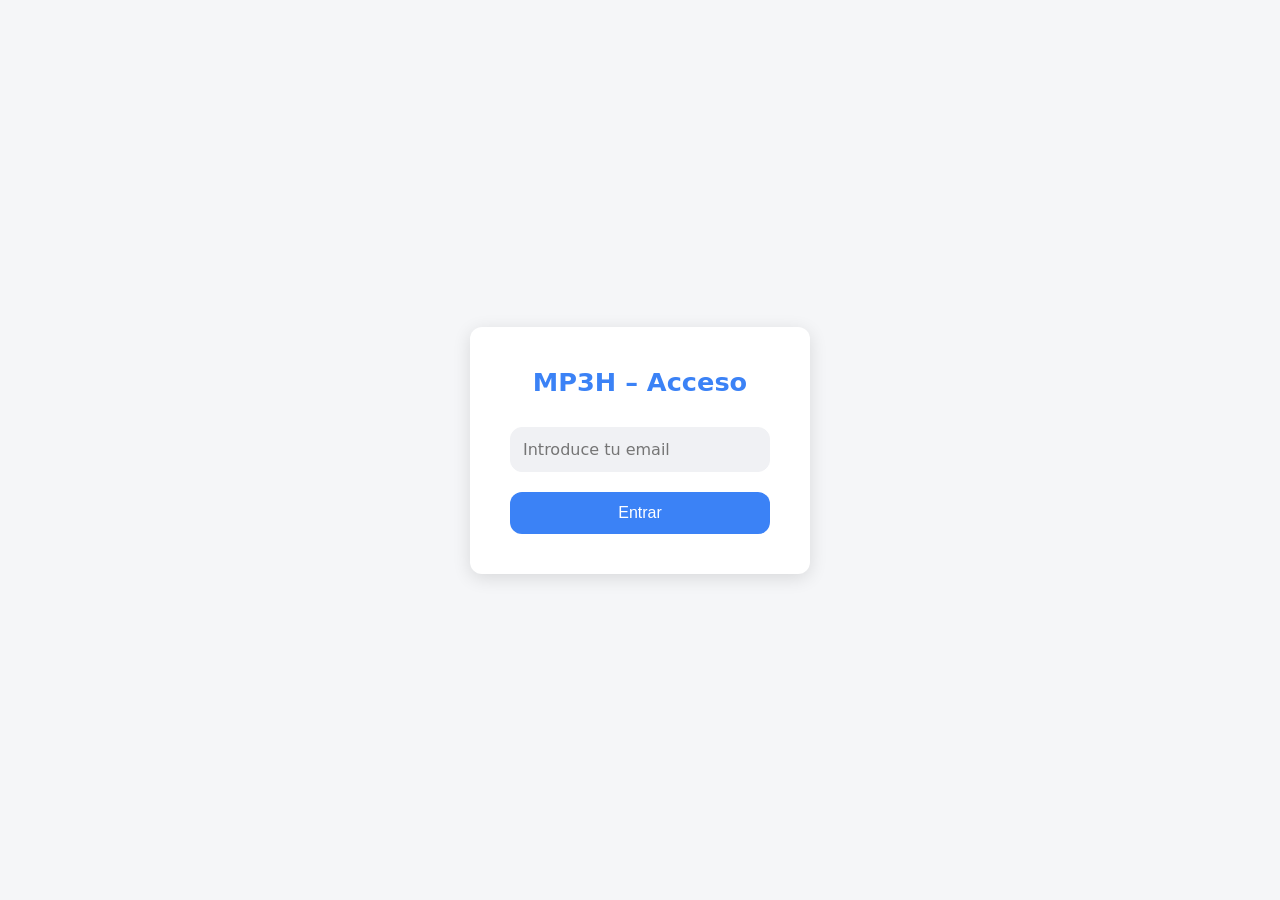
<file: index.html>
<!DOCTYPE html>
<html lang="es">
<head>
<meta charset="UTF-8">
<meta name="viewport" content="width=device-width, initial-scale=1">
<title>Lista de discos</title>

<link rel="stylesheet" href="styles.css">
</head>

<body>

<header class="top-header">
    <!-- Línea 1: título -->
    <div class="header-title">
        <h1>MP3H – Lista de discos</h1>
    </div>

    <!-- Línea 2: iconos -->
    <div class="header-actions">
		
		<div class="nav-dropdown">
			<span id="btnNavMenu" class="header-icon">
				<svg viewBox="0 0 24 24">
					<line x1="3" y1="6" x2="21" y2="6"></line>
					<line x1="3" y1="12" x2="21" y2="12"></line>
					<line x1="3" y1="18" x2="21" y2="18"></line>
				</svg>
			</span>
			<div id="navDropdownMenu" class="nav-dropdown-content">
				<a href="index.html" class="nav-item active">Discos</a>
				<a href="nuevosgrupos.html" class="nav-item">Grupos</a>
				<a href="librosjjtl.html" class="nav-item">Libros</a>
			</div>
		</div>
		
		<input id="search" class="header-search" type="text" placeholder="Buscar banda, disco, comentarios…">

        <!-- Reset JSON -->
        <span id="btnReset" class="header-icon" title="Reimportar JSON">
            <svg viewBox="0 0 24 24">
                 <path d="M12 2a10 10 0 1 0 10 10h-2a8 8 0 1 1-8-8v3l4-4-4-4v3z"/>
            </svg>
        </span>

        <!-- Panel de filtros -->
        <span id="btnPanel" class="header-icon" title="Filtros">
            <svg viewBox="0 0 24 24">
                <path d="M3 6h18M6 12h12M10 18h4" stroke-linecap="round"/>
            </svg>
        </span>

        <!-- Ir a nuevos grupos 
        <a href="nuevosgrupos.html" class="header-icon" title="Listado de grupos">
            <svg viewBox="0 0 24 24">
				<path d="M12 14c1.381 0 2.631-.56 3.536-1.465.904-.904 1.464-2.154 1.464-3.535s-.56-2.631-1.464-3.535c-.905-.905-2.155-1.465-3.536-1.465s-2.631.56-3.536 1.465c-.904.904-1.464 2.154-1.464 3.535s.56 2.631 1.464 3.535c.905.905 2.155 1.465 3.536 1.465z
				M20 15c.69 0 1.315-.279 1.768-.731.453-.452.732-1.077.732-1.769 0-.69-.279-1.315-.732-1.768-.453-.453-1.078-.732-1.768-.732-.691 0-1.316.279-1.769.732-.452.453-.731 1.078-.731 1.768 0 .691.279 1.316.731 1.769s1.078.731 1.769.731z
				M20 15.59c-1.331 0-2.332.406-2.917.968-1.115-.917-2.878-1.558-5.083-1.558-2.266 0-3.995.648-5.092 1.564-.596-.565-1.608-.974-2.908-.974-2.188 0-3.5 1.09-3.5 2.182 0 .545 1.312 1.092 3.5 1.092.604 0 1.146-.051 1.623-.133l-.04.27c0 1 2.406 2 6.417 2 3.762 0 6.417-1 6.417-2l-.02-.255c.463.073.995.118 1.603.118 2.051 0 3.5-.547 3.5-1.092 0-1.092-1.373-2.182-3.5-2.182z
				M4 15c.69 0 1.315-.279 1.768-.732.453-.453.732-1.078.732-1.768 0-.689-.279-1.314-.732-1.768-.453-.452-1.078-.732-1.768-.732-.691 0-1.316.28-1.769.732-.452.454-.731 1.079-.731 1.768 0 .69.279 1.315.731 1.768.453.453 1.078.732 1.769.732z"/>
            </svg>
        </a>
		-->
    </div>

	<div id="panelFiltros" class="panel-filtros">
		<button id="closePanel" class="panel-close-icon btn-icon">
			<svg viewBox="0 0 24 24">
				<path d="M18 6L6 18M6 6l12 12" stroke-linecap="round"/>
			</svg>
		</button>
		<h3>Ordenación</h3>
		<div class="ordenacion-row">
			<select id="sortField">
				<option value="">Ordenar por…</option>
				<option value="Pos">Item</option>
				<option value="Banda">Banda</option>
				<option value="Disco">Disco</option>
				<option value="Genero">Género</option>
				<option value="Estado">Estado</option>
				<option value="Puntuacion">Puntuación</option>
				<option value="Emision">Fecha de emisión</option>
			</select>

			<select id="sortDir">
				<option value="asc">Ascendente</option>
				<option value="desc" selected>Descendente</option>
			</select>
		</div>
		<h3>Filtros</h3>
		<div class="filters">
			<h5 style="margin-top: 5px;margin-bottom: 5px;">Por genero</h5>
			<select id="filterGenero">
				<option value="">Todos los géneros</option>
			</select>
			<h5 style="margin-top: 5px;margin-bottom: 5px;">Por estado</h5>
			<div id="filterEstado" class="multi-select">
				<span data-value="---" class="pill">---</span>
				<span data-value="Pre-ok" class="pill">Pre-ok</span>
				<span data-value="Ok" class="pill">Ok</span>
				<span data-value="No" class="pill">No</span>
				<span data-value="Disp" class="pill">Disp</span>
			</div>
		</div>
	</div>

	<div id="panelNotify" class="panel-notify">
		<button id="panelNotifyClose" class="panel-notify-close">✕</button>
		<div id="panelNotifyContent"></div>
	</div>


</header>

<main>
	<div class="top-bar">
		<div id="add"><a href="form-edit.html" class="btn-add">Añadir nuevo</a></div>
		<div class="right-group">
			<span id="count">Cargando datos…</span>
			<span id="toggleVista" class="vista-icon" title="Cambiar vista">
				<svg viewBox="0 0 24 24" class="vista-svg">
					<path 
					d="M3 8V6a2 2 0 0 1 2-2h14a2 2 0 0 1 2 2v2M3 8v6m0-6h6m12 0v6m0-6H9m12 6v4a2 2 0 0 1-2 2H9m12-6H9m-6 0v4a2 2 0 0 0 2 2h4m-6-6h6m0-6v6m0 0v6m6-12v12"
					stroke="var(--text)"
					stroke-width="2"
					stroke-linecap="round"
					stroke-linejoin="round"
					fill="none"
					/>
					<path 
						d="M3 6a2 2 0 0 1 2-2h14a2 2 0 0 1 2 2v2H3V6z"
						fill="var(--text)"
						opacity="0.25"
					/>
				</svg>
			</span>
		</div>
	</div>
    <div id="grid" class="grid"></div>
	<div id="modalIA" class="modal-ia"></div>
</main>

<script>
window.MP3H_CONFIG = {
    tipo: "discos",
    json: "get?dataset=mp3h",
    update: "update?dataset=mp3h",
    formulario: "form-edit.html",
    apiKey: "",
	defaultModoVista: "cards",
	defaultSortField: "Pos", 
    defaultSortDir: "desc",
    campos: [
        "Pos","Banda","Disco","Genero",
        "Emision Disco","Estado","Comentarios",
        "Puntuacion","Fuente Puntuacion"
    ],
	estadosSeleccionados: ["---", "Pre-ok", "Ok"]
};
</script>
<script type="module" src="script_scalable.js"></script>


</body>
</html>
</file>
<file: styles.css>
/* =========================================================
   VARIABLES BASE
   ========================================================= */
:root {
    --radius: 12px;
    --shadow: 0 8px 25px rgba(0,0,0,0.15);
}

/* =========================================================
   MODO CLARO (por defecto)
   ========================================================= */
@media (prefers-color-scheme: light) {
    :root {
        --bg: #f5f6f8;
        --panel: #ffffff;
        --panel-light: #f0f1f4;
        --text: #1a1b1e;
        --text-dim: #4b5563;
        --accent: #3b82f6;
        --accent2: #6366f1;
        --shadow: 0 4px 18px rgba(0,0,0,0.12);
		--estado-preok-bg:#0284C71a;
		--estado-ok-bg: #7C3AED1a;
		--estado-no-bg: #DC26261a;
		--estado-disp-bg: #16A34A1a;
	}
}

/* =========================================================
   MODO OSCURO
   ========================================================= */
@media (prefers-color-scheme: dark) {
    :root {
        --bg: #0f0f10;
        --panel: #1a1b1e;
        --panel-light: #232428;
        --text: #e5e7eb;
        --text-dim: #9ca3af;
        --accent: #6366f1;
        --accent2: #3b82f6;
        --shadow: 0 8px 25px rgba(0,0,0,0.35);
		--estado-preok-bg:#0284C732;
		--estado-ok-bg: #7C3AED32;
		--estado-no-bg: #DC262632;
		--estado-disp-bg: #16A34A32;
    }
}

/* =========================================================
   BODY
   ========================================================= */
* {
    box-sizing: border-box;
}

body {
    margin: 0;
    background: var(--bg);
    color: var(--text);
    font-family: "Inter", system-ui, sans-serif;
    font-size: 1rem;
}
input, select, textarea {
    font-family: inherit;
}

/* =========================================================
   HEADER
   ========================================================= */
header {
    padding: 1.5rem 2rem;
    background: var(--panel);
    border-bottom: 1px solid #2c2d31;
    display: flex;
    flex-wrap: wrap;
    gap: 1rem;
    align-items: center;
    justify-content: space-between;
}

header h1 {
    margin: 0;
    font-size: 1.6rem;
    font-weight: 600;
    background: linear-gradient(90deg, var(--accent), var(--accent2));
    -webkit-background-clip: text;
    color: transparent;
}
main {
    padding: 1.5rem 2rem;
}

#count {
    /*margin-bottom: 1rem;*/
    font-size: 0.95rem;
    color: var(--text-dim);
}

/* =========================================================
   MENÚ DESPLEGABLE DE NAVEGACIÓN
   ========================================================= */
.nav-dropdown {
    position: relative;
    display: inline-flex;
}

/* Ajuste para que el botón herede exactamente el estilo de .header-icon */
.nav-dropdown .header-icon {
    background: var(--panel-light) !important;
    border-radius: var(--radius);
    width: 36px;
    height: 36px;
    display: flex;
    align-items: center;
    justify-content: center;
    transition: 0.2s;
}

.nav-dropdown .header-icon:hover,
.nav-dropdown .header-icon.active {
    background: var(--accent) !important;
}

.nav-dropdown .header-icon:hover svg,
.nav-dropdown .header-icon.active svg {
    stroke: #ffffff;
}

/* Caja desplegable */
.nav-dropdown-content {
    display: none;
    position: absolute;
    top: calc(100% + 8px);
    left: 0; /* Cambia a 'right: 0;' si pones el botón en la esquina derecha */
    min-width: 200px;
    background: var(--panel);
    border: 1px solid rgba(128, 128, 128, 0.2);
    border-radius: var(--radius);
    box-shadow: var(--shadow);
    padding: 6px;
    z-index: 1500;
    flex-direction: column;
    gap: 4px;
}

.nav-dropdown-content.show {
    display: flex;
    animation: fadeInDown 0.18s ease-out;
}

/* Enlaces internos */
.nav-item {
    color: var(--text);
    text-decoration: none;
    padding: 0.6rem 0.85rem;
    border-radius: calc(var(--radius) - 4px);
    font-size: 0.9rem;
    font-weight: 500;
    transition: background 0.15s ease, color 0.15s ease;
    display: flex;
    align-items: center;
    justify-content: space-between;
}

.nav-item:hover {
    background: var(--panel-light);
    color: var(--accent);
}

/* Opcional: marcar la página actual */
.nav-item.active {
    background: var(--estado-preok-bg);
    color: var(--accent);
    font-weight: 600;
}

@keyframes fadeInDown {
    from {
        opacity: 0;
        transform: translateY(-6px);
    }
    to {
        opacity: 1;
        transform: translateY(0);
    }
}

/* =========================================================
   CONTENEDOR PRINCIPAL / PANELS
   ========================================================= */
.container {
    max-width: 1200px;
    margin: auto;
    padding: 20px;
}
.title {
	font-size: 1.4rem;
	font-weight: 600;
}
.top-bar {
    display: flex;
    justify-content: space-between;
    align-items: center;
    margin-bottom: 10px;
}
.right-group {
    display: flex;
    align-items: center;
    gap: 12px; /* separación entre contador e icono */
}
/* PANEL DESLIZANTE */
.panel-filtros {
    position: fixed;
    top: 0;
    right: -340px;
    width: 340px;
    height: 100vh;
    background: var(--panel);
    box-shadow: -4px 0 15px rgba(0,0,0,0.4);
    padding: 1rem;
    transition: right 0.3s ease;
    overflow-y: auto;
    z-index: 999;
}

.panel-filtros.open {
    right: 0;
}

.filters-panel {
    display: flex;
    flex-direction: column;
    gap: 1rem; /* separación vertical */
}

/* Inputs y selects en vertical */
.filters-panel input,
.filters-panel select {
    width: 100%;
    padding: 0.55rem 0.75rem;
    border-radius: var(--radius);
    border: 1px solid #3a3b3f;
    background: var(--panel-light);
    color: var(--text);
    font-size: 0.9rem;
}

/* filterEstado se mantiene horizontal */
#panelFiltros #filterEstado.multi-select {
    display: flex;
    flex-wrap: wrap;
    gap: 0.5rem;
	flex-direction: column;
}

#panelFiltros .filters {
    display: flex;
    flex-direction: column;
    gap: 1rem;
	align-items: flex-start;
}

#panelFiltros .ordenacion-row {
    display: flex;
    gap: 0.8rem;
    margin-bottom: 1rem;
}

#panelFiltros .ordenacion-row select {
    flex: 1;
}
.panel-close-icon {
    position: absolute;
    top: 12px;
    right: 12px;

    display: flex;
    align-items: center;
    justify-content: center;
    cursor: pointer;
    z-index: 1001;
}

.panel-close-icon svg {
    width: 22px;
    height: 22px;
    stroke: var(--text);
    stroke-width: 2;
    fill: none;
    transition: 0.2s ease;
}

.panel-close-icon:hover svg {
    stroke: var(--accent);
    transform: scale(1.12);
}

.btn-icon {
    background: none !important;
    border: none !important;
    padding: 0 !important;
    margin: 0 !important;

    appearance: none !important;
    -webkit-appearance: none !important;

    outline: none !important;
    box-shadow: none !important;

    cursor: pointer;
    -webkit-tap-highlight-color: transparent;

    /* Evita que el hover global de button afecte */
    pointer-events: auto;
}

.btn-icon:hover {
    background: none !important; /* 🔥 elimina el hover azul del button */
}
/*PANEL DESLIZANTE DE NOTIFICACION*/
.panel-notify {
    position: fixed;
    right: 0;
    top: 0;
    width: 340px;
    height: 100vh;
    background: var(--panel);
    box-shadow: -4px 0 12px rgba(0,0,0,0.4);
    padding: 1rem;
    overflow-y: auto;
    transform: translateX(100%);
    transition: transform 0.3s ease;
    z-index: 2000;
}

.panel-notify.open {
    transform: translateX(0);
}

.panel-notify-close {
    position: absolute;
    top: 12px;
    right: 12px;
    background: var(--panel-light);
    border: none;
    color: var(--text);
    font-size: 20px;
    width: 32px;
    height: 32px;
    border-radius: var(--radius);
    cursor: pointer;
    display: flex;
    align-items: center;
    justify-content: center;
    transition: 0.2s;
}

.panel-notify-close:hover {
    background: var(--accent);
    color: white;
}

/* Sinopsis recortada en la tarjeta */
.sinopsis-preview {
    display: -webkit-box;
    -webkit-line-clamp: 3; /* Muestra máximo 3 líneas */
    -webkit-box-orient: vertical;
    overflow: hidden;
    text-overflow: ellipsis;
    margin-top: 8px;
    line-height: 1.4;
}

.btn-ver-sinopsis {
    background: none;
    border: none;
    color: var(--accent, #2563eb);
    font-size: 0.65rem;
    font-weight: 600;
    padding: 6px;
    cursor: pointer;
    display: inline-block;
}

.btn-ver-sinopsis:hover {
    text-decoration: underline;
}

/* Texto completo dentro del panelNotify */
.panel-sinopsis-texto {
    white-space: pre-line;
    line-height: 1.6;
    margin-top: 12px;
}

/* HEADER GENERAL */
.top-header {
    display: flex;
    flex-direction: column;
    gap: 0.8rem;
    padding: 1rem;
    background: var(--panel);
    box-shadow: var(--shadow);
}

/* Línea 1 */
.header-title h1 {
    margin: 0;
    font-size: 1.4rem;
    color: var(--text);
}

/* Línea 2 */
.header-actions {
    display: flex;
    align-items: center;
    gap: 0.8rem;
}

/* Iconos */
.header-icon {
    width: 36px;
    height: 36px;
    background: var(--panel-light);
    border-radius: var(--radius);
    display: flex;
    align-items: center;
    justify-content: center;
    cursor: pointer;
    transition: 0.2s;
    text-decoration: none;
}

.header-icon:hover {
    background: var(--accent);
}

.header-icon svg {
    width: 20px;
    height: 20px;
    stroke: var(--text);
    stroke-width: 2;
    fill: none;
}
.header-icon.active {
    background: var(--accent);
}

.header-search {
    flex: 1;
    padding: 0.55rem 0.75rem;
    border-radius: var(--radius);
    border: 1px solid #3a3b3f;
    background: var(--panel-light);
    color: var(--text);
    font-size: 0.9rem;
}

.modal-ia {
    position: fixed;
    top: 10%;
    left: 50%;
    transform: translateX(-50%);
    background: #1a1b1e;
    padding: 20px;
    border-radius: 12px;
    color: white;
    width: 80%;
    max-width: 500px;
    box-shadow: 0 8px 25px rgba(0,0,0,0.35);
    display: none;
    z-index: 9999;
}
.btn-ia, .btn-ia-libros {
	position:absolute;
	bottom:10px;
	right:10px;
	width:24px;
	height:24px;
    border: none;
    border-radius: 50%;
    cursor: pointer;
	display:flex;
	align-items:center;
	justify-content:center;
	font-size:14px;
	opacity:0.65;
	transition:0.2s;
	background: #fde047;
	box-sizing:border-box
    line-height: 1; /* evita que el emoji deforme el círculo */
    padding: 0;     /* evita que se agrande */
    margin: 0;
	color:#0f0f10;
}
.btn-ia:hover, .btn-ia-libros:hover {
    opacity: 1;
	background: #fde047;
	color:#0f0f10;
}
/* Emoji ℹ️ dentro del círculo */
.btn-ia::before, .btn-ia-libros::before {
    content: "\2139"; /* ℹ️ */
}

/*SPINNERS*/
.spinner {
    width: 32px;
    height: 32px;
    border: 4px solid var(--panel-light);
    border-top-color: var(--accent);
    border-radius: 50%;
    animation: spin 0.8s linear infinite;
    margin: 20px auto;
}

@keyframes spin {
    to { transform: rotate(360deg); }
}

/* =========================================================
   AGRUPACIONES GENÉRICAS
   ========================================================= */
.grupo-container {
    display: contents;
}

.grupo-header {
    grid-column: 1 / -1;
    font-size: 1.25rem;
    font-weight: 600;
    color: var(--text);
    margin: 1.5rem 0 0.5rem 0.2rem;
    padding-bottom: 0.4rem;
    border-bottom: 2px solid var(--panel-light);
    display: flex;
    align-items: center;
    justify-content: space-between;
}

.grupo-header:first-of-type {
    margin-top: 0.5rem;
}

.grupo-count {
    font-size: 0.85rem;
    font-weight: 400;
    color: var(--text-dim);
}

.grupo-grid {
    grid-column: 1 / -1;
    display: grid;
    grid-template-columns: repeat(auto-fit, minmax(260px, 1fr));
    gap: 1.25rem;
    margin-bottom: 1rem;
}

/* =========================================================
   FILTROS
   ========================================================= */
.filters {
    display: flex;
    flex-wrap: wrap;
    gap: 0.75rem;
	align-items: center;
}

.filters input,
.filters select,
.ordenacion-row input,
.ordenacion-row select {
    padding: 0.55rem 0.75rem;
    border-radius: var(--radius);
    border: 1px solid #3a3b3f;
    background: var(--panel-light);
    color: var(--text);
    font-size: 0.9rem;
    transition: 0.2s;
}

.filters input:focus,
.filters select:focus,
.ordenacion-row input:focus,
.ordenacion-row select:focus {
    outline: none;
    border-color: var(--accent);
    box-shadow: 0 0 0 2px rgba(99,102,241,0.3);
}

/* =========================================================
   GRID / CARDS
   ========================================================= */
.cards,
.grid {
    display: grid;
    grid-template-columns: repeat(auto-fit, minmax(260px, 1fr));
	/*grid-template-columns: 1fr;*/
    gap: 1.25rem;
}

.card {
    background: var(--panel);
    border-radius: var(--radius);
    padding: 0.75rem 1.25rem;
    box-shadow: var(--shadow);
    display: flex;
    flex-direction: column;
    gap: 0.6rem;
    transition: transform 0.15s ease, box-shadow 0.15s ease;
	position:relative;
}

.card:hover {
    box-shadow: 0 6px 24px rgba(0,0,0,0.18);
}

.card h2 {
    margin: 0 0 8px;
    font-size: 1.3rem;
    color: var(--text);
}

.card p {
    margin: 4px 0;
    color: var(--text-dim);
    font-size: 0.95rem;
}
.card-header {
    display: flex;
    justify-content: space-between;
    align-items: flex-start;
    gap: 0.5rem;
	flex-direction: column;
}

.card-title {
    font-size: 1.1rem;
    font-weight: 600;
}

.card-subtitle {
    font-size: 0.85rem;
    color: var(--text-dim);
}

.card-body {
    font-size: 0.9rem;
    color: var(--text-dim);
    /*line-height: 1.35rem;*/
}

.card-body-comment {
    font-size: 0.75rem;
}

.card-footer {
    margin-top: 0.4rem;
    font-size: 0.8rem;
    color: var(--text-dim);
    display: flex;
    justify-content: flex-start;
	gap: 6px;
    align-items: center;
}

.card.estado-preok {
    border: 2px solid #0284C7;
	background: var(--estado-preok-bg);
}

.card.estado-ok {
    border: 2px solid #7C3AED;
	background: var(--estado-ok-bg);
}

.card.estado-no {
    border: 2px solid #DC2626;
	background: var(--estado-no-bg);
}

.card.estado-disp {
    border: 2px solid #16A34A;
	background: var(--estado-disp-bg);
}

.libro-leido {
	border-left: 5px solid #16A34A;
	background: #f5f5f5;
}

/* =========================================================
   PILLS / BADGES / TOAST
   ========================================================= */
.pill {
    padding: 0.25rem 0.6rem;
    border-radius: 999px;
    font-size: 0.75rem;
    font-weight: 500;
    display: inline-block;
}

.pill-genero {
    background: #4b5563;
    color: #e5e7eb;
}

.pill-estado {
    padding: 0.25rem 0.6rem;
    border-radius: 999px;
    font-size: 0.75rem;
    font-weight: 500;
    display: inline-block;
}

/* --- (sin revisar) */
/*.pill-estado--- {
    background: #4b5563;
    color: #e5e7eb;
}*/

/* Pre-ok (pendiente pero bien encaminado) */
.pill-estado-preok {
    background: #0284C7 /*#E0F2FE/*#3b82f6*/;
    color: white/*#0369A1/*white*/ /*#111827*/;
}

/* Ok (correcto) */
.pill-estado-ok {
    background: #7C3AED/*#F3E8FF/*#10b981*/;
    color: white/*#6B21A8/*#ecfdf5*/;
}

/* No (incorrecto / descartado) */
.pill-estado-no {
    background: #DC2626 /*#FEE2E2 #b91c1c*/;
    color: white/*#991B1B/*#fee2e2*/;
}

/* Disp (disponible / por usar) */
.pill-estado-disp {
    background: #16A34A/*#DCFCE7/*#3b82f6*/;
    color: white/*#166534/*#eff6ff*/;
}

/* OBSOLETO A Eliminar */
.pill-estado.no {
    background: #b91c1c;
    color: #fee2e2;
}

.pill-emision {
    /*background: #3b82f6;*/
    color: var(--text-dim);
    padding: 0.2rem 0.5rem;
    border-radius: 999px;
    font-size: 0.75rem;
}

.pill-emision.no {
    background: #f59e0b/*#b91c1c*/;
	color: #1e293b;
}

.badge {
    padding: 0.2rem 0.5rem;
    border-radius: 999px;
    border: 1px solid #4b5563;
    font-size: 0.75rem;
}
.multi-select .pill {
	cursor: pointer;
	opacity: 0.6;
	transition: 0.2s;
	border: 1px solid #4b5563;
}

.multi-select .pill.selected {
	opacity: 1;
	background:#6366f1;
	color: #e5e7eb;
}

/* Sin Puntuación */
.badge-score-none {
    background: #4b5563;
    color: #e5e7eb;
    opacity: 0.5;
}

/* Puntuación normal (0–5) */
.badge-score-low {
    background: #374151;
    color: #e5e7eb;
}

/* Puntuación media (6–8) */
.badge-score-mid {
    background: #f59e0b;   /* ámbar */
    color: #1a1b1e;
    font-weight: bold;
}

/* Puntuación alta (8–10) */
.badge-score-high {
    background: #10b981;   /* verde */
    color: #1a1b1e;
    font-weight: bold;
    box-shadow: 0 0 10px #10b98188;
}

/* Estilo base */
.score {
    font-size: 0.9rem;
    font-weight: 600;
}

/* Bajo (0–5) */
.score-low {
    color: #9ca3af;
}

/* Medio (6–8) */
.score-mid {
    color: #f59e0b;
}

/* Alto (8–10) con glow */
.score-high {
    color: #10b981;
    text-shadow: 0 0 6px #10b981aa, 0 0 12px #10b98155;
}

/* Sin puntuación */
.score-none {
    color: #6b7280;
    opacity: 0.6;
}
/* Fuente de la puntuación */
.score-source {
    font-size: 0.75rem;
    font-style: italic;
    color: var(--text-dim);
    opacity: 0.8;
}
.toast {
    position: fixed;
    bottom: 20px;
    right: 20px;
    background: var(--accent);
    color: white;
    padding: 12px 18px;
    border-radius: 8px;
    box-shadow: var(--shadow);
    animation: fadein 0.3s;
}
.mp3h-msg {
    position: fixed;
    bottom: 20px;
    right: 20px;
    padding: 14px 20px;
    border-radius: var(--radius);
    font-size: 15px;
    font-weight: 500;
    display: flex;
    align-items: center;
    gap: 10px;
    opacity: 0;
    transform: translateY(20px);
    transition: all 0.35s ease;
    z-index: 9999;
    pointer-events: none;
}

/* Tipos de mensaje */
.mp3h-msg.info {
    background: #2563eb; /* azul fuerte */
    color: white;
    box-shadow: 0 4px 18px rgba(37, 99, 235, 0.4);
}

.mp3h-msg.ok {
    background: #16a34a; /* verde */
    color: white;
    box-shadow: 0 4px 18px rgba(22, 163, 74, 0.4);
}

.mp3h-msg.warn {
    background: #d97706; /* naranja */
    color: white;
    box-shadow: 0 4px 18px rgba(217, 119, 6, 0.4);
}

.mp3h-msg.error {
    background: #dc2626; /* rojo */
    color: white;
    box-shadow: 0 4px 18px rgba(220, 38, 38, 0.4);
}

.mp3h-msg.show {
    opacity: 1;
    transform: translateY(0);
}

/* =========================================================
   TABLAS (por si usas table en vez de cards)
   ========================================================= */
table {
    width: 100%;
    border-collapse: collapse;
    background: var(--panel);
    border-radius: var(--radius);
    overflow: hidden;
    box-shadow: var(--shadow);
}

th {
    background: var(--panel-light);
    color: var(--text);
    padding: 12px;
    text-align: left;
    font-weight: 600;
}

td {
    padding: 10px;
    border-bottom: 1px solid #e3e4e8;
    /*color: var(--text-dim);*/
}

.tabla-mp3h {
    width: 100%;
    border-collapse: collapse;
    background: var(--panel);
    border-radius: var(--radius);
	border: 1px solid var(--panel-light);
    overflow: hidden;
    box-shadow: var(--shadow);
    color: var(--text);
    font-size: 0.9rem;
}

.tabla-mp3h th {
    background: var(--panel-light);
    padding: 12px;
    text-align: left;
    font-weight: 600;
    color: var(--text);
}

.tabla-mp3h td {
    padding: 10px 12px;
    vertical-align: middle;
}

.tabla-mp3h tr:hover {
    background: #e9ecf2;
	color: var(--text-dim);
}

/* Iconos de acciones */
.tabla-mp3h .acciones {
    display: flex;
    gap: 10px;
}

.tabla-mp3h .acciones svg {
    width: 18px;
    height: 18px;
    fill: var(--text-dim);
    cursor: pointer;
    transition: 0.2s;
}

.tabla-mp3h .acciones svg:hover {
    fill: var(--accent);
}
.tabla-mp3h td .pill-estado-preok,
.tabla-mp3h td .pill-estado-ok,
.tabla-mp3h td .pill-estado-no,
.tabla-mp3h td .pill-estado-disp,
.tabla-mp3h td .pill-emision {
    display: inline-block;
    min-width: 90px;     /* 🔥 ancho mínimo */
    text-align: center;  /* 🔥 centrado */
}
.tabla-mp3h td .pill-emision {
    min-width: 110px;
    text-align: center;
    display: inline-block;
}
.puntuacion-col {
    width: 40px;          /* 🔥 súper compacto */
    text-align: center;
}

.estrella-head {
    width: 14px;
    height: 14px;
    fill: var(--text-dim);
    display: inline-block;
}



.row.estado-preok {
    border: 2px solid #0284C7;
	background: var(--estado-preok-bg);
}

.row.estado-ok {
    border: 2px solid #7C3AED;
	background: var(--estado-ok-bg);
}

.row.estado-no {
    border: 2px solid #DC2626;
	background: var(--estado-no-bg);
}

.row.estado-disp {
    border: 2px solid #16A34A;
	background: var(--estado-disp-bg);
}
/* =========================================================
   BOTONES
   ========================================================= */
button {
    background: var(--accent);
    color: white;
    border: none;
    padding: 10px 18px;
    border-radius: var(--radius);
    cursor: pointer;
    font-size: 1rem;
    transition: 0.2s ease;
}

button:hover {
    background: var(--accent2);
	color: var(--panel);
}

/* Botón contenedor */
.edit-btn, .delete-btn {
    position: absolute;
    top: 8px;
    right: 10px;
    width: 28px;
    height: 28px;
    border-radius: 8px;
    display: flex;
    align-items: center;
    justify-content: center;
    cursor: pointer;
    transition: 0.2s;
    background: transparent;
}

.edit-btn{
	right:40px;
}
.delete-btn{
	right: 10px;
}

/* Icono SVG */
.edit-icon, .delete-icon {
    width: 18px;
    height: 18px;
    fill: var(--text-dim);
    transition: 0.2s;
}

/* Hover */
.edit-btn:hover, .delete-btn:hover {
    background: var(--panel-light);
}

.edit-btn:hover .edit-icon, .delete-btn:hover .delete-icon {
    fill: var(--accent);
    transform: scale(1.15);
}

.reset-btn {
    background: var(--panel-light);
    color: var(--text-dim);
    border: none;
    border-radius: 8px;
    width: 32px;
    height: 32px;
    font-size: 18px;
    cursor: pointer;
    display: flex;
    align-items: center;
    justify-content: center;
    transition: 0.2s;
    margin-left: 10px;
}

.reset-btn:hover {
    background: var(--accent);
    color: white;
    transform: scale(1.1);
}

.btn-save, .btn-cancel {
    display: inline-block;
    padding: 10px 16px;
    border-radius: var(--radius);
    text-decoration: none;
    font-size: 1rem;
    cursor: pointer;
    margin-right: 10px;
}

.btn-save {
    background: var(--accent);
    color: white;
}

.btn-save:hover {
    background: var(--accent2);
}

.btn-cancel {
    background: #374151;
    color: var(--text);
}

.btn-cancel:hover {
    background: #4b5563;
}
.back {
    display: inline-flex;     /* Permite centrado vertical */
    align-items: center;      /* Centrado vertical */
    justify-content: center;
    padding: 8px 12px;
    color: var(--accent);
    text-decoration: none;
    font-size: 1rem;
    line-height: 1;
}
.back:hover {
    color: var(--accent2);
}
.btn-add {
    display: inline-block;
    padding: 10px 16px;
    background: var(--accent);
    color: white;
    border-radius: var(--radius);
    text-decoration: none;
    font-size: 1rem;
    cursor: pointer;
 /*   margin-bottom: 20px;*/
    transition: 0.2s;
}

.btn-add:hover {
    background: var(--accent2);
	color: var(--panel);
}
.vista-icon {
    display: flex;
    align-items: center;
    justify-content: center;
    background: var(--panel-light);
    padding: 6px 10px;
    border-radius: var(--radius);
    cursor: pointer;
    transition: 0.2s;
}

.vista-icon:hover {
    background: var(--accent);
}

.vista-svg {
    width: 20px;
    height: 20px;
    fill: var(--text);
    transition: 0.2s;
}

.vista-icon:hover .vista-svg {
    fill: white;
    transform: scale(1.15);
}

/* =========================================================
   FORMULARIOS Y COMPONENTES
   ========================================================= */

/* FORMULARIO MP3H – 2 COLUMNAS + RESPONSIVE */
.form-container {
    max-width: 900px;
    margin: 30px auto;
    background: var(--panel);
    padding: 25px;
    border-radius: var(--radius);
    box-shadow: var(--shadow);
}

/* GRID DE 2 COLUMNAS */
.form-grid {
    display: grid;
    grid-template-columns: repeat(2, 1fr);
    gap: 20px 25px;
}

/* Cada grupo: label arriba, input largo */
.form-group {
    display: flex;
    flex-direction: column;
}

.form-group label {
    margin-bottom: 6px;
    color: var(--text-dim);
    font-size: 0.9rem;
}

.form-group input,
.form-group textarea,
.form-group select,
.form-group input[type="range"] {
    background: var(--panel-light);
    border: 1px solid #2d2e32;
    border-radius: var(--radius);
    padding: 10px;
    color: var(--text);
    font-size: 1rem;
    width: 100%;
	max-width: 100%;
}

/* Comentarios ocupa todo el ancho */
.form-group-full {
    grid-column: span 2;
}

textarea {
    height: 120px;
    resize: vertical;
}

input:disabled,
select:disabled {
    background: #2a2b2f !important;
    border-color: #3a3b40 !important;
    color: #777 !important;
    cursor: not-allowed;
    opacity: 0.6;
}

/* Slider de puntuación */
.range-value {
    margin-top: 4px;
    font-size: 0.9rem;
    color: var(--accent);
}
.range-row {
    display: flex;
    align-items: center;
    gap: 12px;
}

/* --- VISIBILIDAD POR DEFECTO --- */
.action-desktop {
    display: flex;
	align-items: center;      /* Centrado vertical */
    gap: 12px;
    margin-top: 25px;
}

.action-bar {
    display: none; /* Oculta en escritorio */
}

.input-small {
    width: 90px;
    background: var(--panel-light);
    border: 1px solid #2d2e32;
    border-radius: var(--radius);
    padding: 6px 8px;
    color: var(--text);
    font-size: 0.85rem;
    font-family: inherit;
}
.puntuacion-check {
    display: inline-flex;      /* NO bloque, NO 100% */
    align-items: center;
    gap: 8px;
    margin-top: 8px;
    width: auto;               /* evita herencia del 100% */
}

.puntuacion-check input[type="checkbox"] {
    width: auto;               /* evita herencia del input */
    margin: 0;
    padding: 0;
}

.puntuacion-check label {
    color: var(--text);
    font-size: 0.9rem;
	margin:0;
}

.field-header {
    display: flex;
    justify-content: space-between;
    align-items: center;
    margin-bottom: 4px;
}

.btn-ia-field {
    font-size: 0.78rem;
    padding: 2px 8px;
    border-radius: 6px;
    border: 1px solid var(--panel-light);
    background: transparent;
    color: var(--text);
    cursor: pointer;
}

.btn-ia-field:disabled {
    opacity: 0.5;
    cursor: wait;
}

.ia-proposal-box {
    margin: 6px 0 8px 0;
    padding: 10px 12px;
    border-radius: 8px;
    border-left: 3px solid var(--accent, #3b82f6);
    background: var(--panel-light);
    font-size: 0.75rem;
}

.ia-proposal-content {
    white-space: pre-line;
    max-height: 160px;
    overflow-y: auto;
    line-height: 1.45;
    margin-bottom: 4px;
	font-style: italic;
    Color: var(--accent);
}

.ia-proposal-actions {
    display: flex;
    gap: 8px;
    justify-content: flex-end;
}

.btn-ia-autocompletar, .btn-ia-descartar {
	size: 0.75px;
	padding: 4px 10px;
	font-size:0.75rem;
}

/* =========================================================
   LINKS
   ========================================================= */
a {
    color: var(--accent);
    text-decoration: none;
}

a:hover {
    color: var(--accent2);
}

/* =========================================================
   SCROLLBAR
   ========================================================= */
::-webkit-scrollbar {
    width: 10px;
}

::-webkit-scrollbar-track {
    background: var(--panel-light);
}

::-webkit-scrollbar-thumb {
    background: var(--accent);
    border-radius: var(--radius);
}

::-webkit-scrollbar-thumb:hover {
    background: var(--accent2);
}

/* =========================================================
   RESPONSIVE
   ========================================================= */
@media (max-width: 480px) {
    body {
        font-size: 1.05rem;
    }

    header h1,
    .header h1 {
        font-size: 1.6rem;
    }

    .filters {
        grid-template-columns: 1fr;
        padding: 14px;
    }

    .cards,
    .grid {
        grid-template-columns: 1fr;
    }

    .card {
        padding: 18px;
        border-radius: 16px;
    }

    .card h2 {
        font-size: 1.2rem;
    }

    .card p {
        font-size: 1rem;
    }

    .pill,
    .pill-genero,
    .pill-estado,
    .pill-emision,
    .badge {
        font-size: 0.95rem;
        padding: 0.4rem 0.8rem;
    }
	.action-desktop {
        display: none; /* Oculta en móvil */
    }
	.action-bar {
		display: flex;
        position: fixed;
        bottom: 0;
        left: 0;
        width: 100%;
        background: var(--panel);
        padding: 12px 16px;
        box-shadow: 0 -4px 12px rgba(0,0,0,0.4);
        display: flex;
        gap: 10px;
        z-index: 999;
		align-items: center; /* Centrado vertical */
    }

    .action-bar .btn-save,
    .action-bar .btn-cancel {
        flex: 1;
        text-align: center;
    }

    /* Evitar que el formulario quede oculto detrás de la barra */
    .form-container {
        padding-bottom: 90px;
    }
	.btn-add {
        width: 100%;
        text-align: center;
    }
	.top-bar {
        flex-direction: column;
        align-items: stretch;
        gap: 12px;
    }

    #count {
        text-align: center;
        font-size: 0.95rem;
    }
	.form-grid {
        grid-template-columns: 1fr;
    }

    .form-group-full {
        grid-column: span 1;
    }

    .btn-save, .btn-cancel {
        width: 100%;
        margin-bottom: 10px;
    }

    .right-group {
        justify-content: center;
    }

    .btn-add {
        width: 100%;
        text-align: center;
    }
}
</file>
